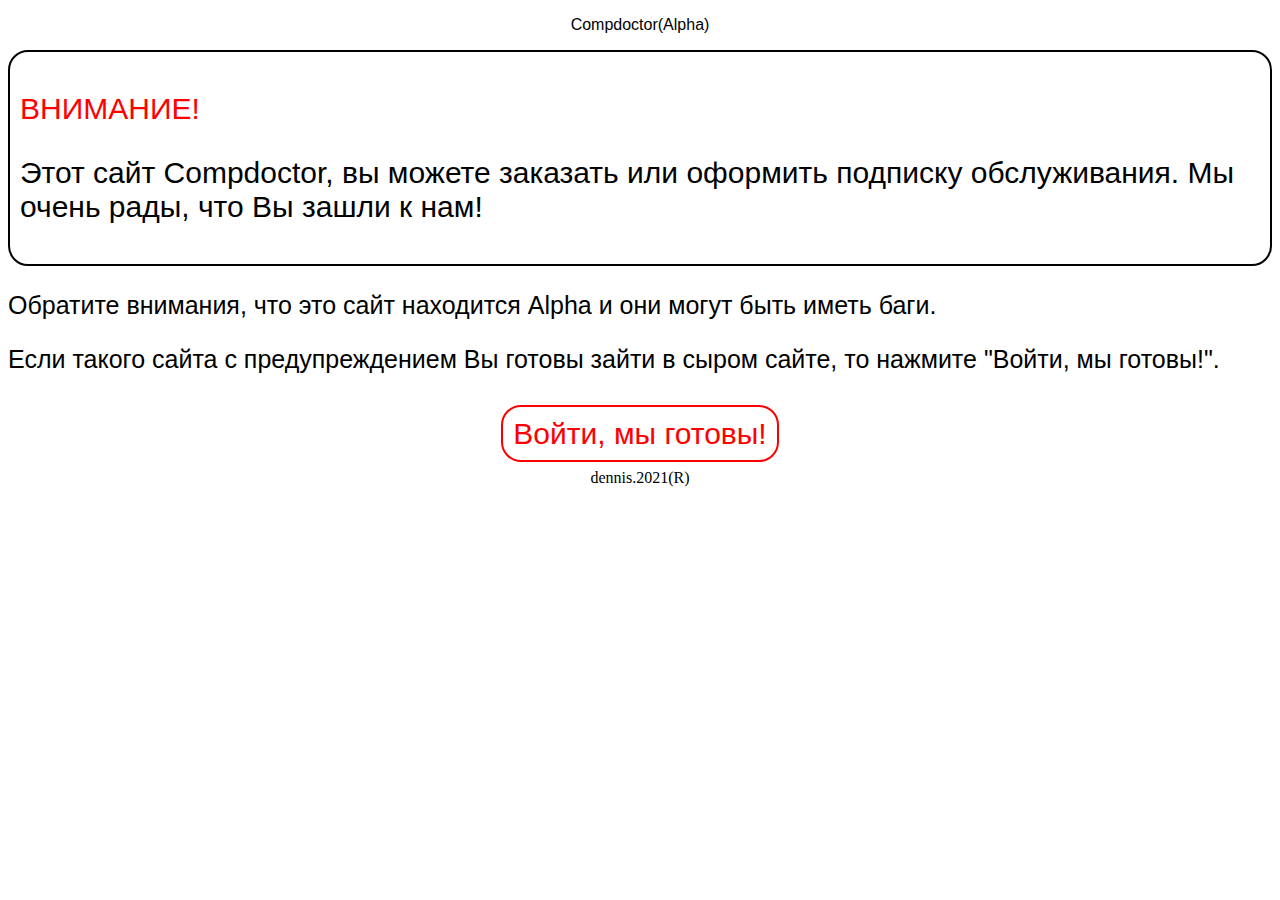
<file: index.html>
<!DOCTYPE html>
<html>

<head>
    <meta charset="UTF-8">
    <meta http-equiv="X-UA-Compatible" content="IE=edge">
    <meta name="viewport" content="width=device-width, initial-scale=1.0">
    <link rel="stylesheet" type="text/css">
    <link rel="shortcut icon" href="logowarning.png" type="image/png">
    <title>Предупреждение - Compdoctor</title>
</head>

<body>
    <style>
    .redTextColor {
    color: red;
    font-family: Arial;
    font-size: 30px;
}

    .buttonReady {
    color: red;
    text-decoration: none;
    border: 2px solid;
    padding: 10px;
    border-radius: 20px;
    font-family: Arial;
    font-size: 30px;
} .buttonReady:hover {
    color: green;
    transition: 0.3s;
}

    .centerBorder {
    border: 2px solid;
    padding: 10px;
    border-radius: 20px;
}

    .arial30 {
    font-family: Arial;
    font-size: 30px;
}

    .arial25 {
    font-family: Arial;
    font-size: 25px;
}

    .arial {
    font-family: Arial;
}
    </style>
        <center><p class="arial">Compdoctor(Alpha)</p></center>
    <div class="centerBorder">
        <p class="redTextColor">ВНИМАНИЕ!</p>
        <p class="arial30">Этот сайт Compdoctor, вы можете заказать или оформить подписку обслуживания. Мы очень рады, что Вы зашли к нам!</p>
    </div>

    <p class="arial25">Обратите внимания, что это сайт находится Alpha и они могут быть иметь баги.</p>
    <p class="arial25">Если такого сайта с предупреждением Вы готовы зайти в сыром сайте, то нажмите "Войти, мы готовы!".</p><br>
    <center><a href="#" class="buttonReady">Войти, мы готовы!</a></center><br>
    <center><footer>dennis.2021(R)</footer></center>
</body>

</html>
</file>
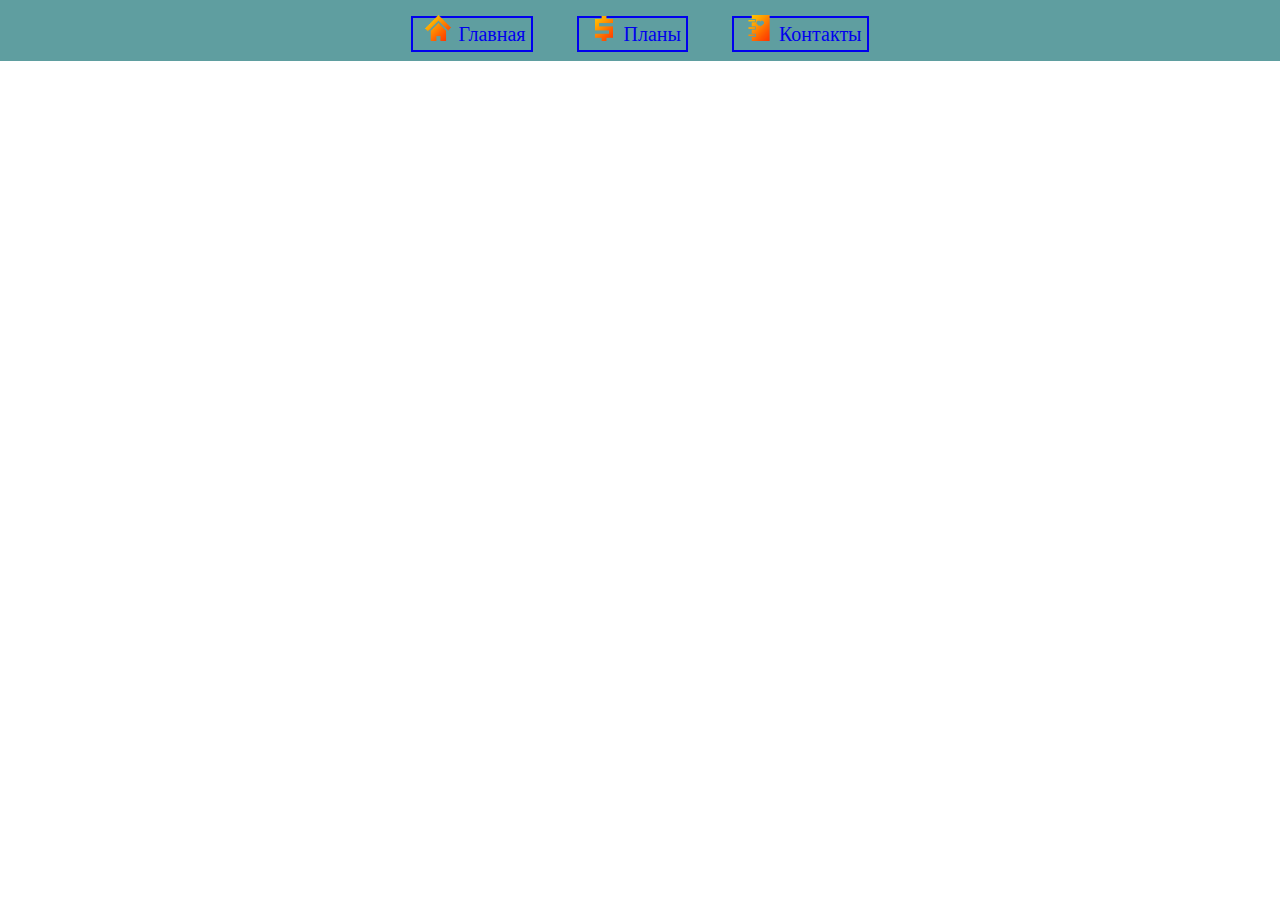
<file: alpha/home.html>
<!DOCTYPE html>
<html>
<head>
    <meta charset="UTF-8">
    <meta http-equiv="X-UA-Compatible" content="IE=edge">
    <meta name="viewport" content="width=device-width, initial-scale=1.0">
    <link rel="shortcut icon" href="logo.png" type="image/png">
    <link rel="stylesheet" href="h.css" type="text/css">
    <title>Домашняя страница - Compdoctor</title>
</head>
<body>
    <div class="topBar"><center>
        <a href="#" class="buttonsBar"><img class="iconsBar" src="home32.png" width="26px">Главная</a>
        <a href="#" class="buttonsBar"><img class="iconsBar" src="plans32.png" width="26px">Планы</a>
        <a href="#" class="buttonsBar"><img class="iconsBar" src="contact32.png" width="26px">Контакты</a>
    </center></div>
</body>
</html>
</file>
<file: alpha/h.css>
a {
    text-decoration: none;
}

body {
    margin: auto;
}

.topBar {
    background-color: cadetblue;
    padding: 15px;
}

.buttonsBar {
    margin-left: 20px;
    margin-right: 20px;
    font-size: 20px;
    font-family: Segoe UI;
    border: 2px solid;
    padding: 5px;
}

.iconsBar {
    margin-left: 7px;
    margin-right: 7px;
}
</file>
